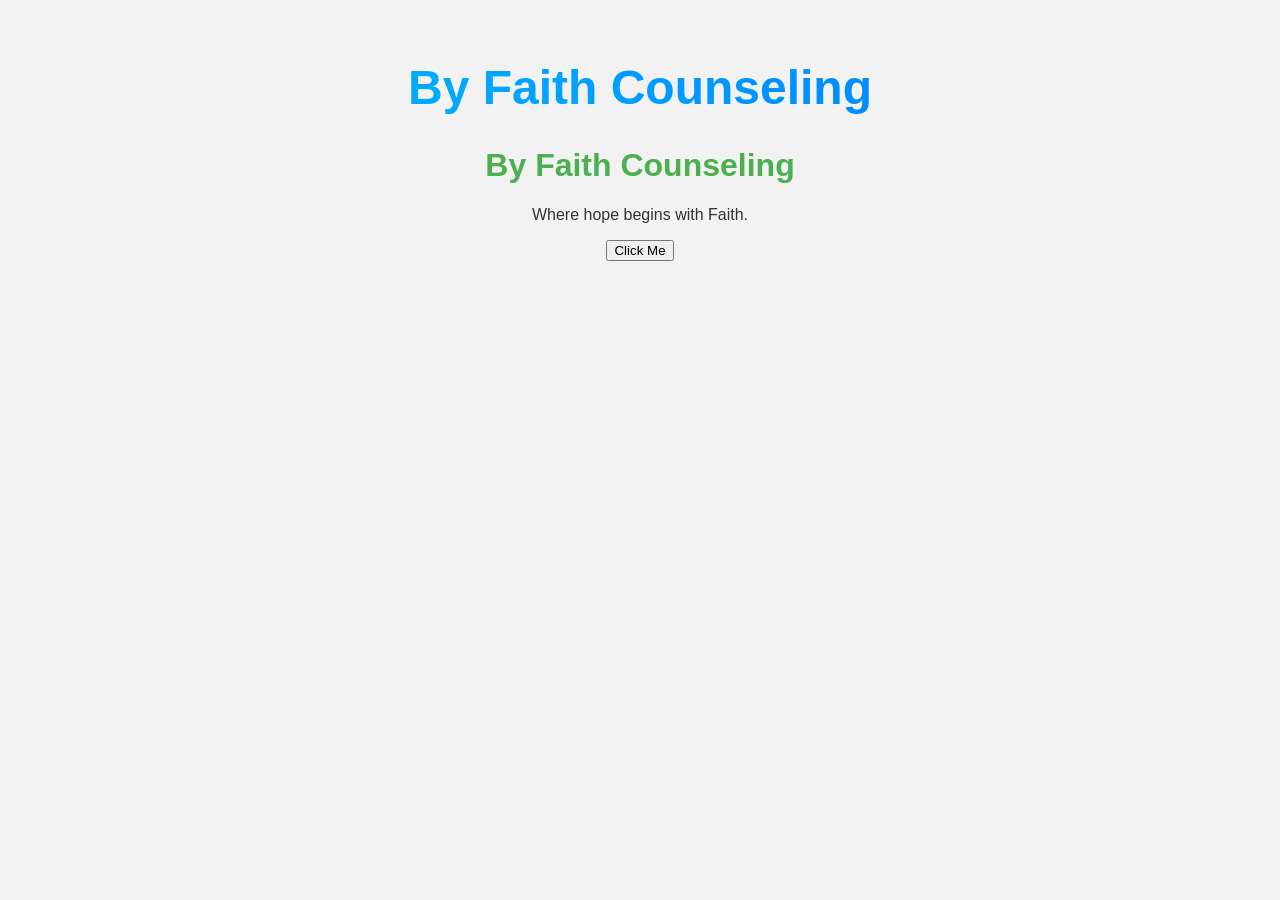
<file: index.html>
<!DOCTYPE html>
<html>
  <head>
    <title>By Faith Counseling</title>
    <h1 class="main-title">By Faith Counseling</h1>
    <link rel="stylesheet" href="style.css">
    <style>
      body {
        background-color: #f2f2f2;
        font-family: Arial, sans-serif;
        text-align: center;
        color: #333;
      }
      h1 {
        color: #4CAF50;
      }
    </style>
  </head>
  <body>
    <h1>By Faith Counseling</h1>
    <p>Where hope begins with Faith.</p>
    <button onclick="sayHello()">Click Me</button>

    <script>
      function sayHello() {
        alert("Hello from JavaScript!");
      }
    </script>
  </body>
</html>
</file>
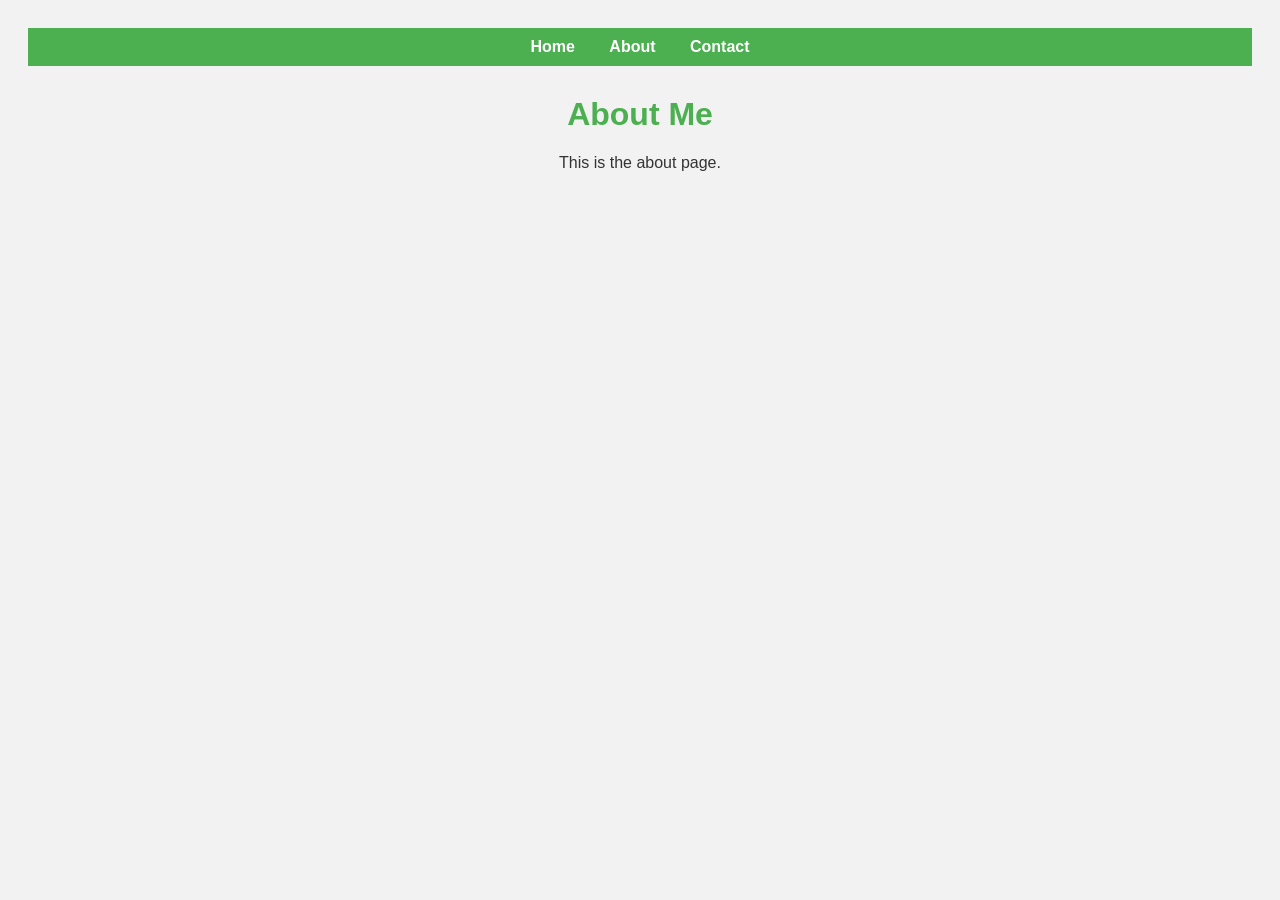
<file: about.html>
<!DOCTYPE html>
<html>
<head>
  <title>About - By Faith Counseling</title>
  <link rel="stylesheet" href="style.css">
</head>
<body>
  <nav>
    <a href="index.html">Home</a>
    <a href="about.html">About</a>
    <a href="contact.html">Contact</a>
  </nav>

  <h1>About Me</h1>
  <p>This is the about page.</p>
</body>
</html>
</file>
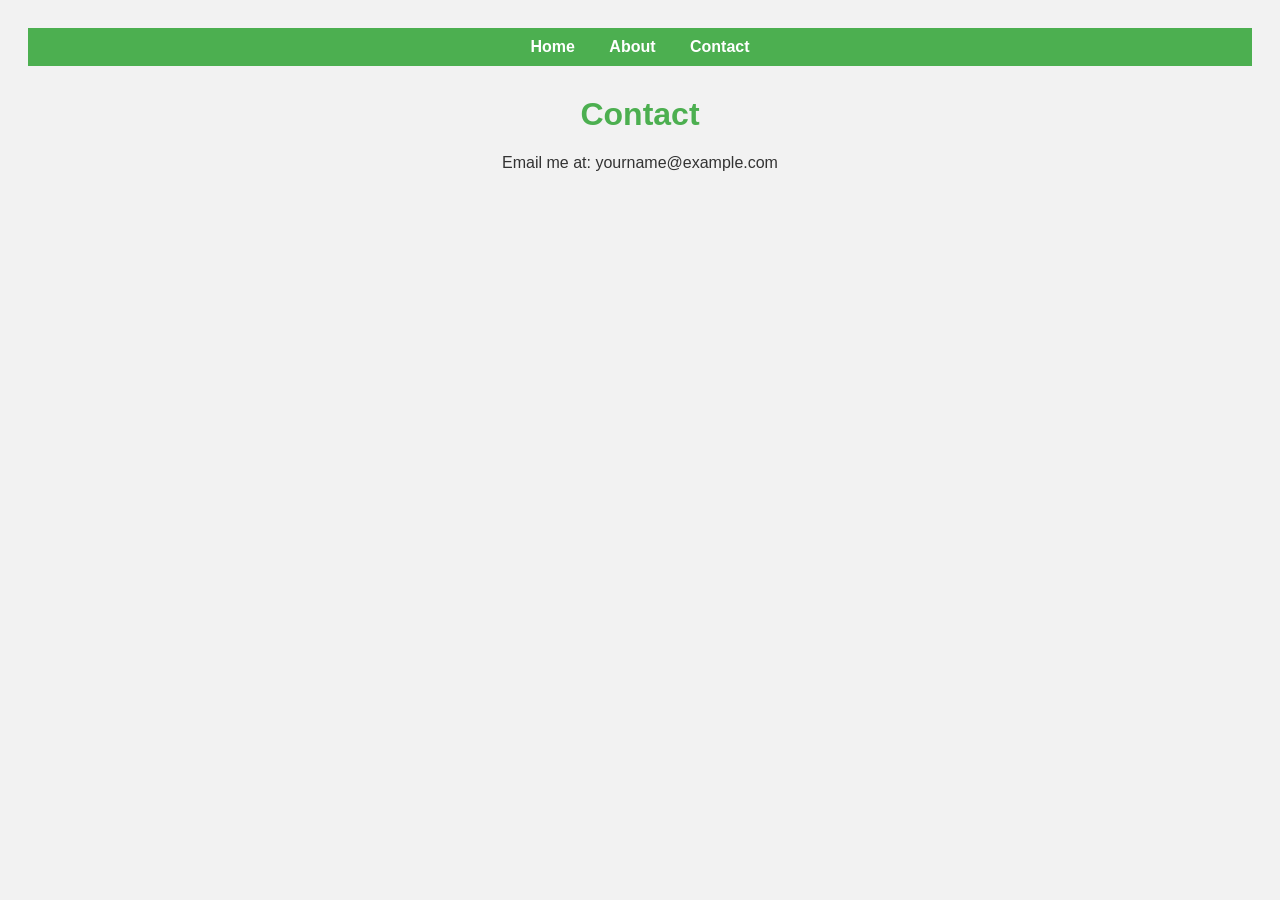
<file: contact.html>
<!DOCTYPE html>
<html>
<head>
  <title>Contact - By Faith Counseling</title>
  <link rel="stylesheet" href="style.css">
</head>
<body>
  <nav>
    <a href="index.html">Home</a>
    <a href="about.html">About</a>
    <a href="contact.html">Contact</a>
  </nav>

  <h1>Contact</h1>
  <p>Email me at: yourname@example.com</p>
</body>
</html>
</file>
<file: style.css>
.main-title {
  font-size: 48px;
  background: linear-gradient(90deg, #00c6ff, #0072ff);
  -webkit-background-clip: text;
  -webkit-text-fill-color: transparent;
}
.main-title {
  animation: slideIn 1s ease-out;
  opacity: 0;
  animation-fill-mode: forwards;
}

@keyframes slideIn {
  from {
    transform: translateY(-20px);
    opacity: 0;
  }
  to {
    transform: translateY(0);
    opacity: 1;
  }
}


body {
    font-family: Arial, sans-serif;
    background-color: #f2f2f2;
    color: #333;
    padding: 20px;
    text-align: center;
  }
  
  nav {
    background-color: #4CAF50;
    padding: 10px;
    margin-bottom: 30px;
  }
  
  nav a {
    color: white;
    text-decoration: none;
    margin: 0 15px;
    font-weight: bold;
  }
  
  nav a:hover {
    text-decoration: underline;
  }
  
  h1 {
    color: #4CAF50;
  }
</file>
